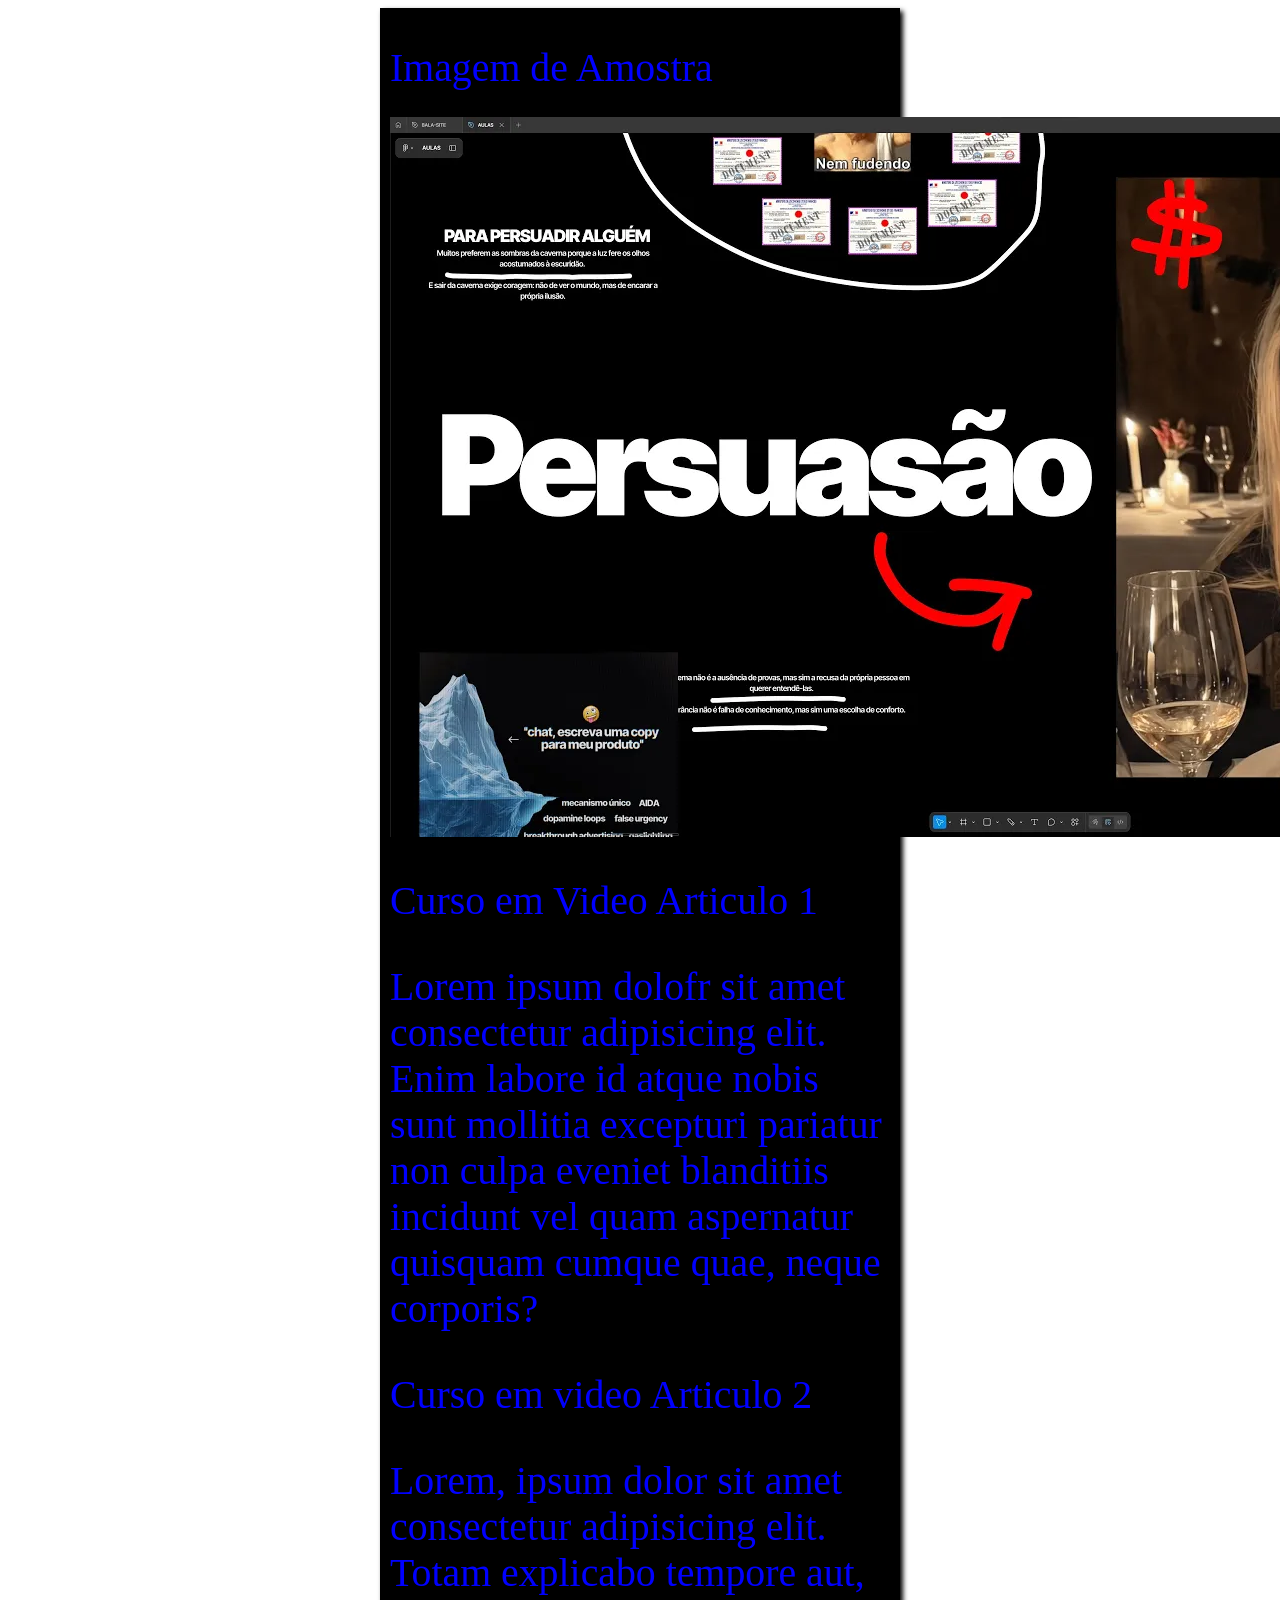
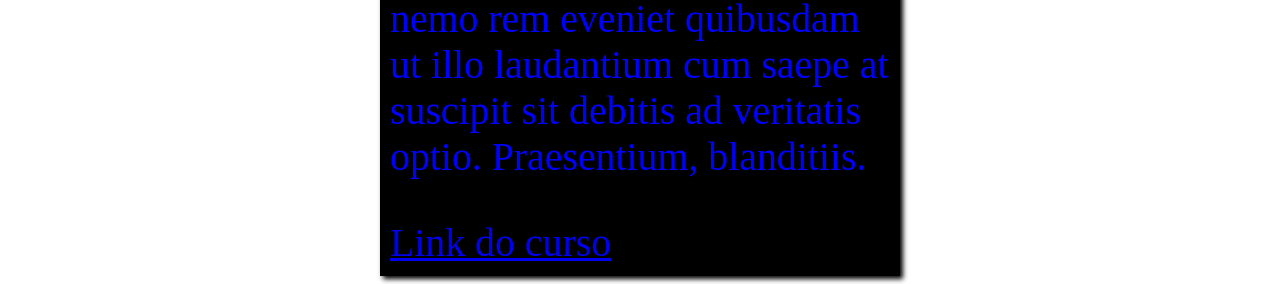
<file: index.html>
<!DOCTYPE html>
<html lang="pt-br">
<head>
    <meta charset="UTF-8">
    <meta name="viewport" content="width=device-width, initial-scale=1.0">
    <link rel="stylesheet" href="estilos/style.css">
    <title>Tentanto voltar a digitar em pleno 2026</title>
</head>
<body>
    <main>

        <header>
            <h1>Imagem de Amostra</h1>
                <img src="Imagens 2026/COMO PERSUADIR PESSOAS (e lucrar muito com isso)-(1080p60).webp" alt="Curso em Video Imagens">
            
        </header>

        <article>
            <h2>Curso em Video Articulo 1</h2>
                <p>
               Lorem ipsum dolofr sit amet consectetur adipisicing elit. Enim labore id atque nobis sunt mollitia excepturi pariatur non culpa eveniet blanditiis incidunt vel quam aspernatur quisquam cumque quae, neque corporis? 
                </p>
        </article>

        <article>
            <h2>Curso em video Articulo 2</h2>
                <p>
              Lorem, ipsum dolor sit amet consectetur adipisicing elit. Totam explicabo tempore aut, nemo rem eveniet quibusdam ut illo laudantium cum saepe at suscipit sit debitis ad veritatis optio. Praesentium, blanditiis. 
                </p>
            <!-- assim que faz anotação-->
                
             <a href="pagina do video.html">Link do curso</a>

        </article>

    </main>
</body>
</html>
</file>
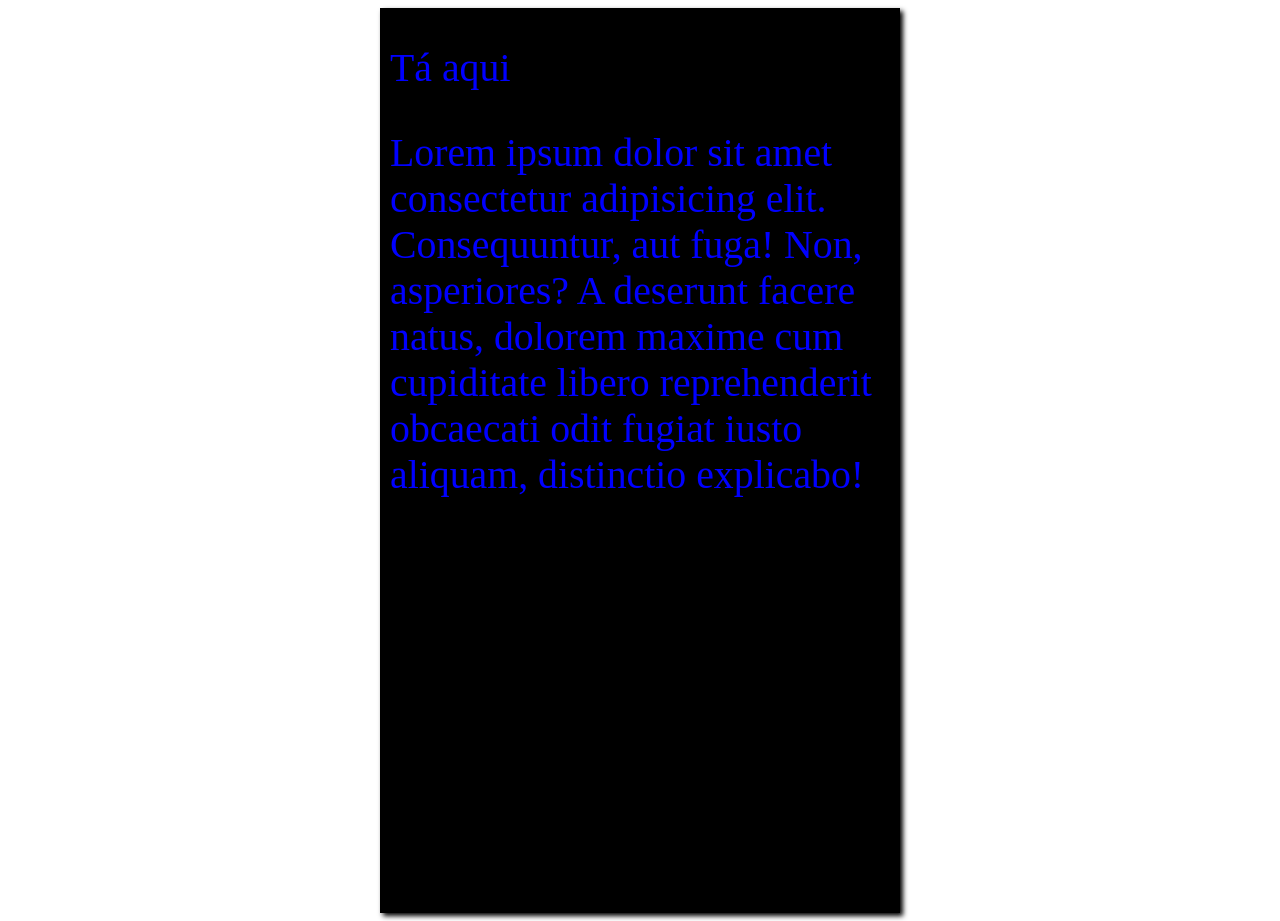
<file: pagina do video.html>
<!DOCTYPE html>
<html lang="pt-br">
<head>
    <meta charset="UTF-8">
    <meta name="viewport" content="width=device-width, initial-scale=1.0">
    <link rel="stylesheet" href="estilos/style.css">   <!--o nome disso aqui é ancora, e só apertar o a-->
    <title>Curso grátis</title>
</head>
<body>
    <main>
        <header>
            <h1>Tá aqui</h1>
            <p>
                Lorem ipsum dolor sit amet consectetur adipisicing elit. Consequuntur, aut fuga! Non, asperiores? A deserunt facere natus, dolorem maxime cum cupiditate libero reprehenderit obcaecati odit fugiat iusto aliquam, distinctio explicabo!
            </p>

            <p>     <!--Esse iframe teve suas configurações copiadas diretamente do youtube-->
                    <iframe width="560" height="315" src="https://www.youtube.com/embed/2Y0HXnYpn9E?si=6WQ9mfYaN-hfzu1I"
                    title="YouTube video player" frameborder="0"
                    allow="accelerometer; autoplay; clipboard-write; encrypted-media; gyroscope; picture-in-picture; web-share"
                    referrerpolicy="strict-origin-when-cross-origin" allowfullscreen></iframe>
            </p>

            

        </header>
    </main>

</body>
</html>
</file>
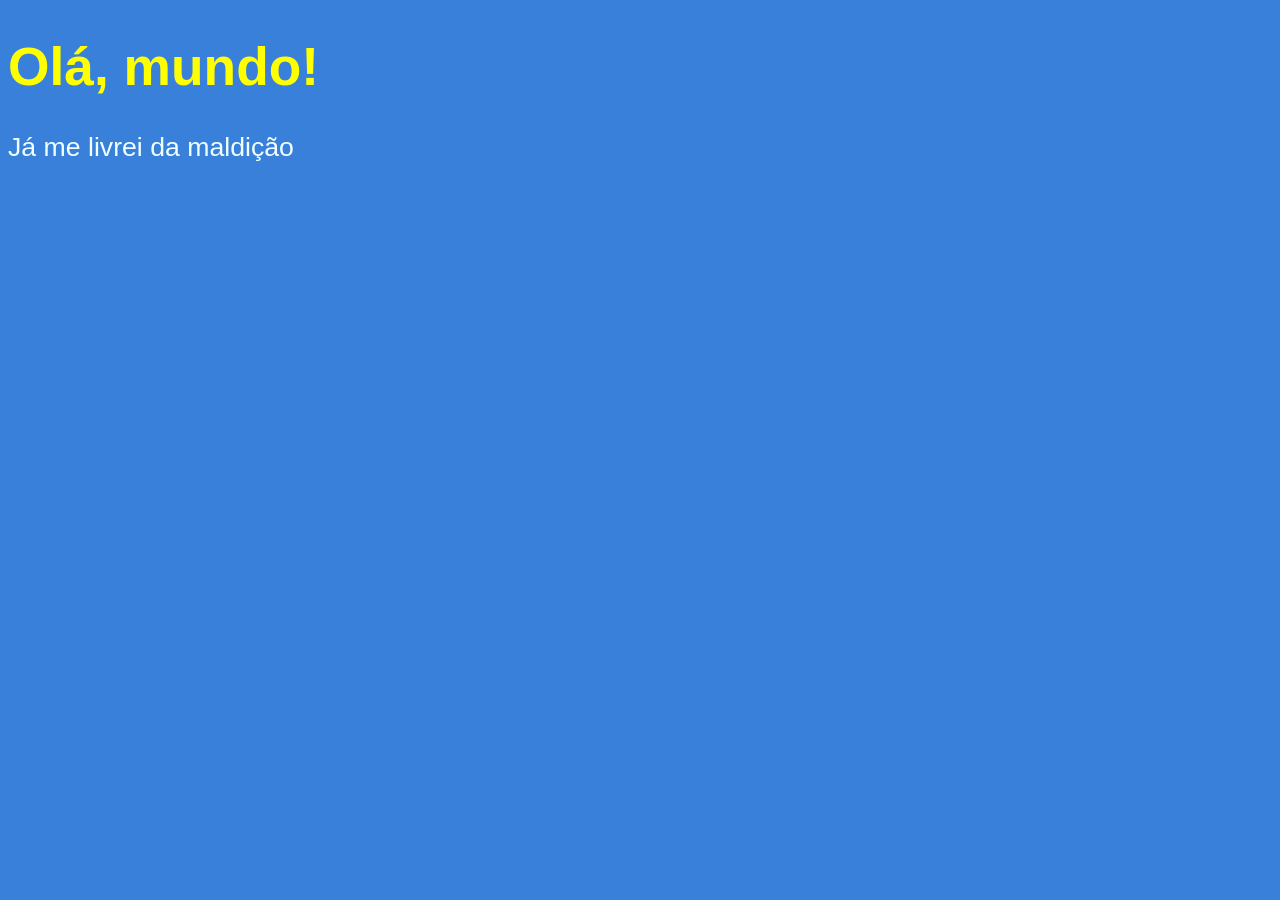
<file: exercicio-javascript-001/ex001 e 2(javascript).html>
<!DOCTYPE html>
<html lang="pt-br">
<head>
    <meta charset="UTF-8">
    <meta name="viewport" content="width=device-width, initial-scale=1.0">
    <style> /*aqui é CSS*/
        body {
            background-color: rgb(57, 128, 219);
            color: azure;
            font: normal 20pt Arial;
        }
        h1 {color: yellow;
        }
    </style>
    <title>Aula de Javascript</title>
</head>
<body>
    <h1>Olá, mundo!</h1>
    <p>Já me livrei da maldição</p>
    <script> //Essa tag é feita pra programar, no caso aqui é JavaScript
        var nome = window.prompt('qualé o seu nome?')
        window.alert('meus parabens, você É um cuzão eim, ' + nome + '!') //o sinal de + aqui tem a função de concatenação
    </script>
</body>
</html>

<!--String é uma cadeia de caracteres, mas também pode ser uma cadeia de números-->
<!--Pra variavel ser uma String em JavaScript vc precisa colocar ele entre aspas'""-->
</file>
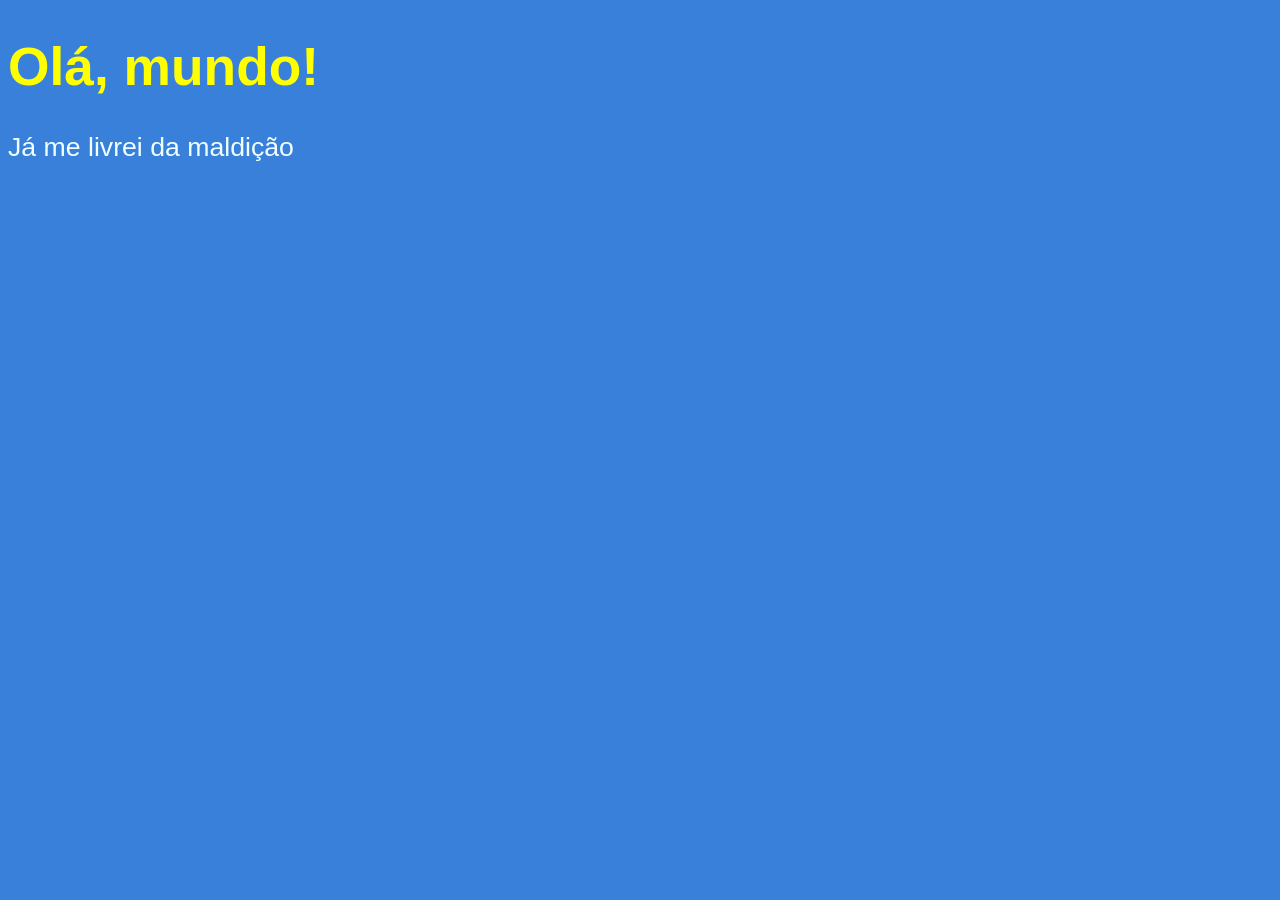
<file: exercicio-javascript-001/ex001(javascript).html>
<!DOCTYPE html>
<html lang="pt-br">
<head>
    <meta charset="UTF-8">
    <meta name="viewport" content="width=device-width, initial-scale=1.0">
    <style> /*aqui é CSS*/
        body {
            background-color: rgb(57, 128, 219);
            color: azure;
            font: normal 20pt Arial;
        }
        h1 {color: yellow;
        }
    </style>
    <title>Aula de Javascript</title>
</head>
<body>
    <h1>Olá, mundo!</h1>
    <p>Já me livrei da maldição</p>
    <script> //Essa tag é feita pra programar, no caso aqui é JavaScript
        window.alert('minha primeira menssagem')
        window.confirm('Está gostando dessa merda? :3')
        window.prompt('qualé o seu nome?')
    </script>
</body>
</html>

<!--String é uma cadeia de caracteres, mas também pode ser uma cadeia de números-->
<!--Pra variavel ser uma String em JavaScript vc precisa colocar ele entre aspas'""-->
</file>
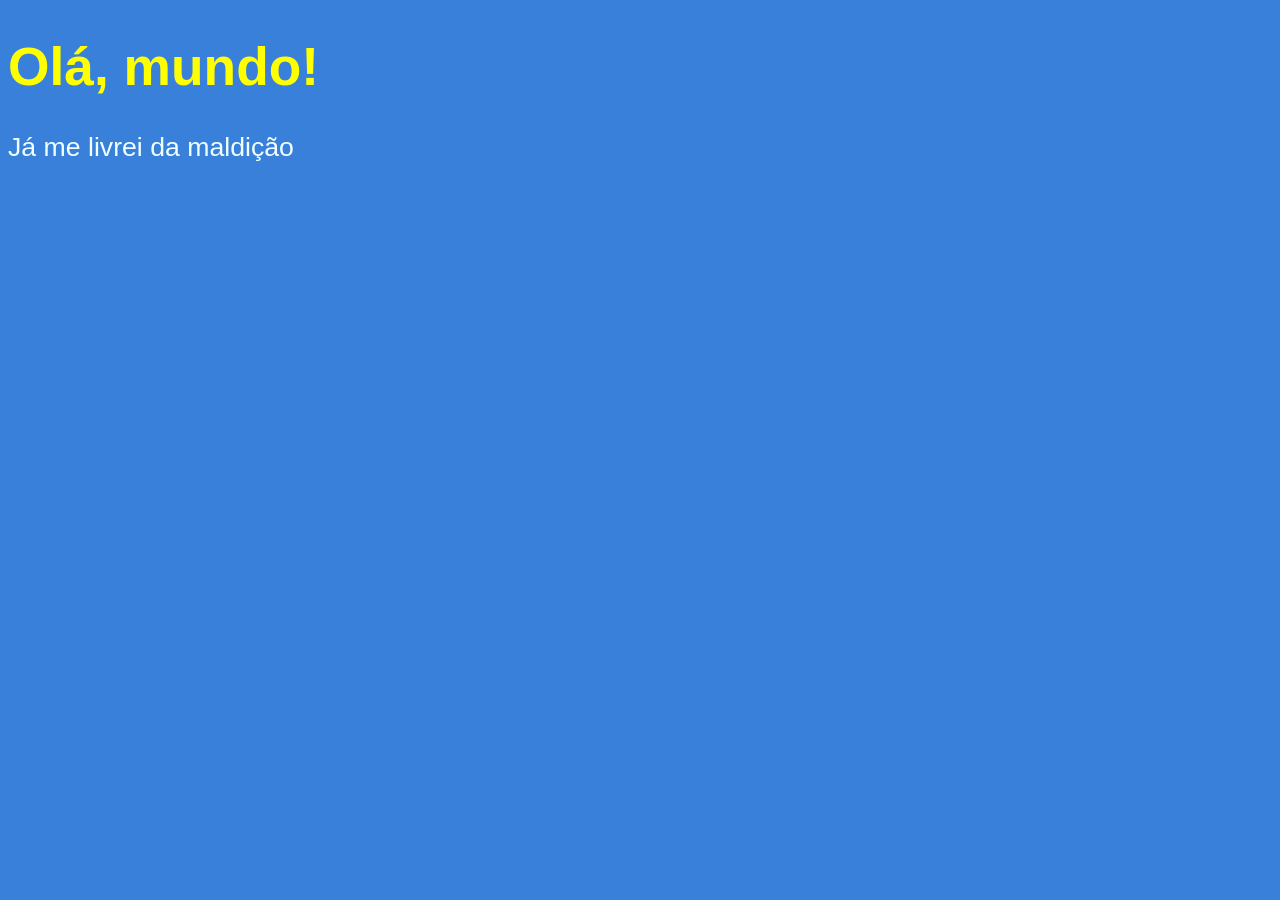
<file: exercicio-javascript-001/ex003(javascript).html>
<!DOCTYPE html>
<html lang="pt-br">
<head>
    <meta charset="UTF-8">
    <meta name="viewport" content="width=device-width, initial-scale=1.0">
    <style> /*aqui é CSS*/
        body {
            background-color: rgb(57, 128, 219);
            color: azure;
            font: normal 20pt Arial;
        }
        h1 {color: yellow;
        }
    </style>
    <title>Aula de Javascript</title>
</head>
<body>
    <h1>Olá, mundo!</h1>
    <p>Já me livrei da maldição</p>
    <script> //Essa tag é feita pra programar, no caso aqui é JavaScript
        
        //Fiz um exemplo proprio:
        //**var n1 = window.prompt('qual o seu nome? ')
        //var n2 = window.prompt('qual sua idade? ')
        //var n3 = window.prompt('qual o seu peso? ')
        //window.alert('essas são suas informações: ' + 'nome: '+ n1 + ' idade: '+ n2 + ' peso: ' + n3)
        
        var n1 = window.prompt('Digite um número: ') //A NATUREZA DO window.prompt é receber as informações como uma string, mesmo que seja um numero(!!!), visto que o + serve tanto pra adição quanto pra concatenação, ou seja, pro resultado de um var soma ser adição você precisa fazer uma conversão de string pra número)
        var n2 = window.prompt('digite outro numero: ')
        var s = n1 + n2 
        window.alert('a soma dos valores é: '+ s)

        //numeber + number = adição
        //string + string = concatenação

    </script>
</body>
</html>

<!--String é uma cadeia de caracteres, mas também pode ser uma cadeia de números-->
<!--Pra variavel ser uma String em JavaScript vc precisa colocar ele entre aspas'""-->
</file>
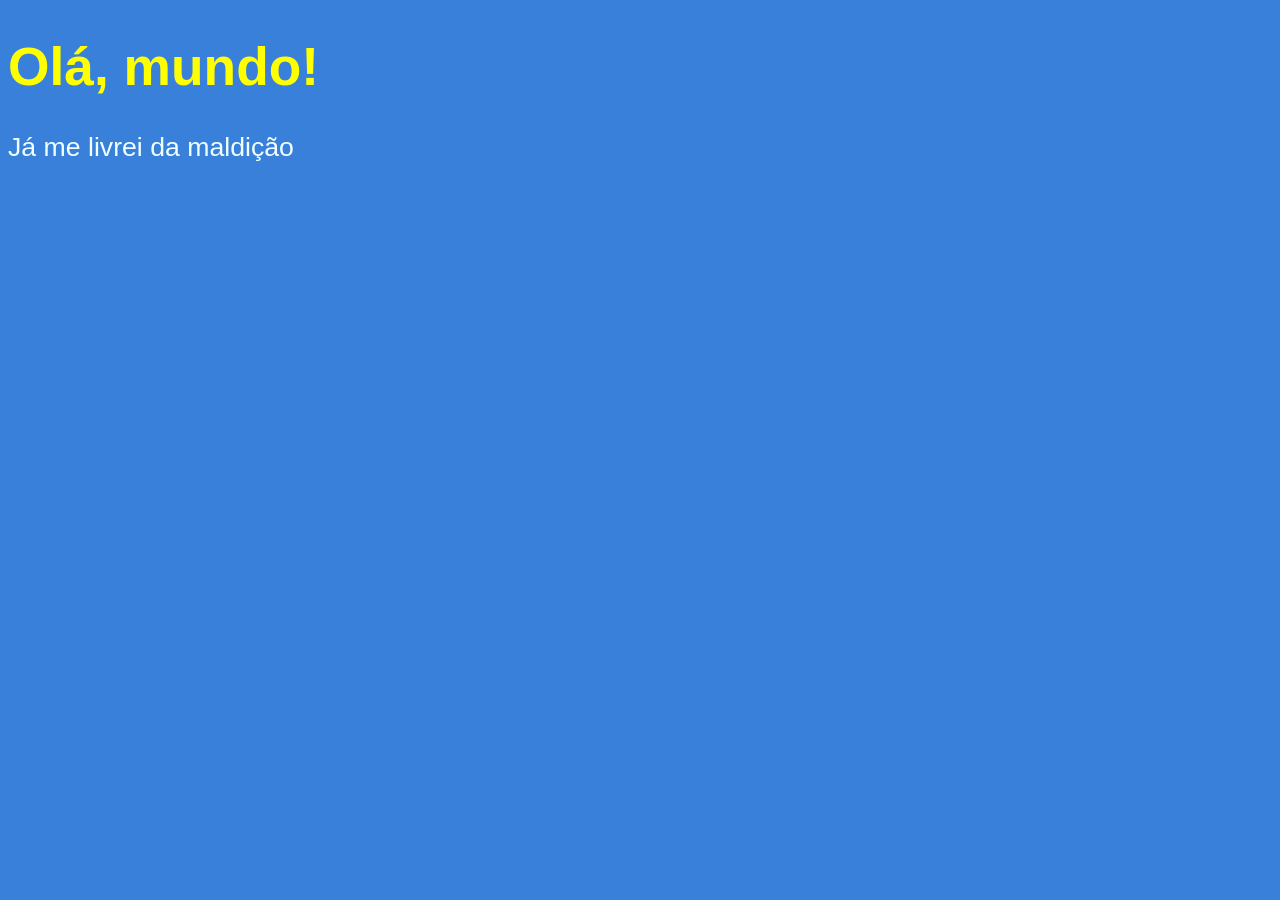
<file: exercicio-javascript-001/ex003-A(javascript).html>
<!DOCTYPE html>
<html lang="pt-br">
<head>
    <meta charset="UTF-8">
    <meta name="viewport" content="width=device-width, initial-scale=1.0">
    <style> /*aqui é CSS*/
        body {
            background-color: rgb(57, 128, 219);
            color: azure;
            font: normal 20pt Arial;
        }
        h1 {color: yellow;
        }
    </style>
    <title>Aula de Javascript</title>
</head>
<body>
    <h1>Olá, mundo!</h1>
    <p>Já me livrei da maldição</p>
    <script> //Essa tag é feita pra programar, no caso aqui é JavaScript
        
        //Fiz um exemplo proprio:
        //**var n1 = window.prompt('qual o seu nome? ')
        //var n2 = window.prompt('qual sua idade? ')
        //var n3 = window.prompt('qual o seu peso? ')
        //window.alert('essas são suas informações: ' + 'nome: '+ n1 + ' idade: '+ n2 + ' peso: ' + n3)
        
        var n1 = Number.parseInt(window.prompt('Digite um número: ')) //A NATUREZA DO window.prompt é receber as informações como uma string, mesmo que seja um numero(!!!), visto que o + serve tanto pra adição quanto pra concatenação, ou seja, pro resultado de um var soma ser adição você precisa fazer uma conversão de string pra número inteiro ou real usando o comando Number que tambem pode ser "Number")
        var n2 = Number.parseInt(window.prompt('digite outro numero: '))
        var s = n1 + n2 
        window.alert('a soma dos valores é: '+ String(s)) //no resultado final pode converter pra string
        //numeber + number = adição
        //string + string = concatenação
        //Number.parseInt(n1) -> Converter pra Número Inteiro
        //Number.parseFloat(n2) -> Converter pra Número Real
        //'e pra convertar numero pra string?' ai usa o comando String(n) ou n.toString()
    </script>
</body>
</html>

<!--String é uma cadeia de caracteres, mas também pode ser uma cadeia de números-->
<!--Pra variavel ser uma String em JavaScript vc precisa colocar ele entre aspas'""-->
</file>
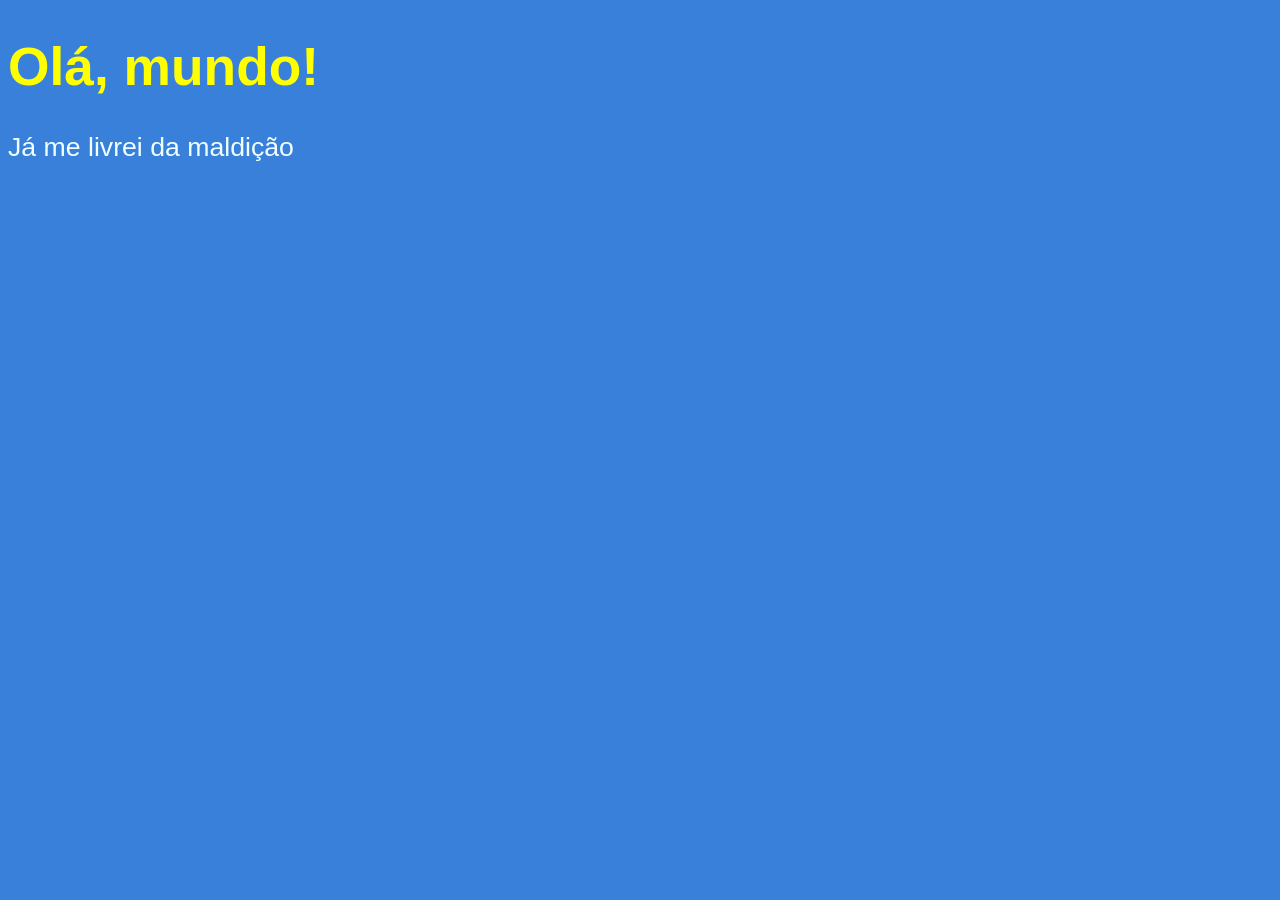
<file: exercicio-javascript-001/ex003-B(javascript).html>
<!DOCTYPE html>
<html lang="pt-br">
<head>
    <meta charset="UTF-8">
    <meta name="viewport" content="width=device-width, initial-scale=1.0">
    <style> /*aqui é CSS*/
        body {
            background-color: rgb(57, 128, 219);
            color: azure;
            font: normal 20pt Arial;
        }
        h1 {color: yellow;
        }
    </style>
    <title>Aula de Javascript</title>
</head>
<body>
    <h1>Olá, mundo!</h1>
    <p>Já me livrei da maldição</p>
    <script> //Essa tag é feita pra programar, no caso aqui é JavaScript
        
        //Fiz um exemplo proprio usando concatenação: - mas agora na versão mais recente existe Template strings
        //var n1 = window.prompt('qual o seu nome? ')
        //var n2 = window.prompt('qual sua idade? ')
        //var n3 = window.prompt('qual o seu peso? ')
        //window.alert('essas são suas informações: ' + 'nome: '+ n1 + ' idade: '+ n2 + ' peso: ' + n3)
    
        var s = window.prompt('ola digite seu numero ') //window.prompt atribui o valor string digitado no site a variavel
        window.alert('seu nome é: ' + s)

       // var s = 'javascript'
       // window.alert('eu estou aprendendo' + s)


    </script>
</body>
</html>
<!--String é uma cadeia de caracteres, mas também pode ser uma cadeia de números-->
<!--Pra variavel ser uma String em JavaScript vc precisa colocar ele entre aspas'""-->
</file>
<file: estilos/style.css>
* {
    font-family: 'Times New Roman', Times, serif;
    font-size: larger;
    font-weight: 400;
}

body {

    color: blue;

}

main {

    background-color: black;
    width: 500px;
    margin: auto;
    box-shadow: 3px 3px 5px black;
    padding: 10px;

}
</file>
